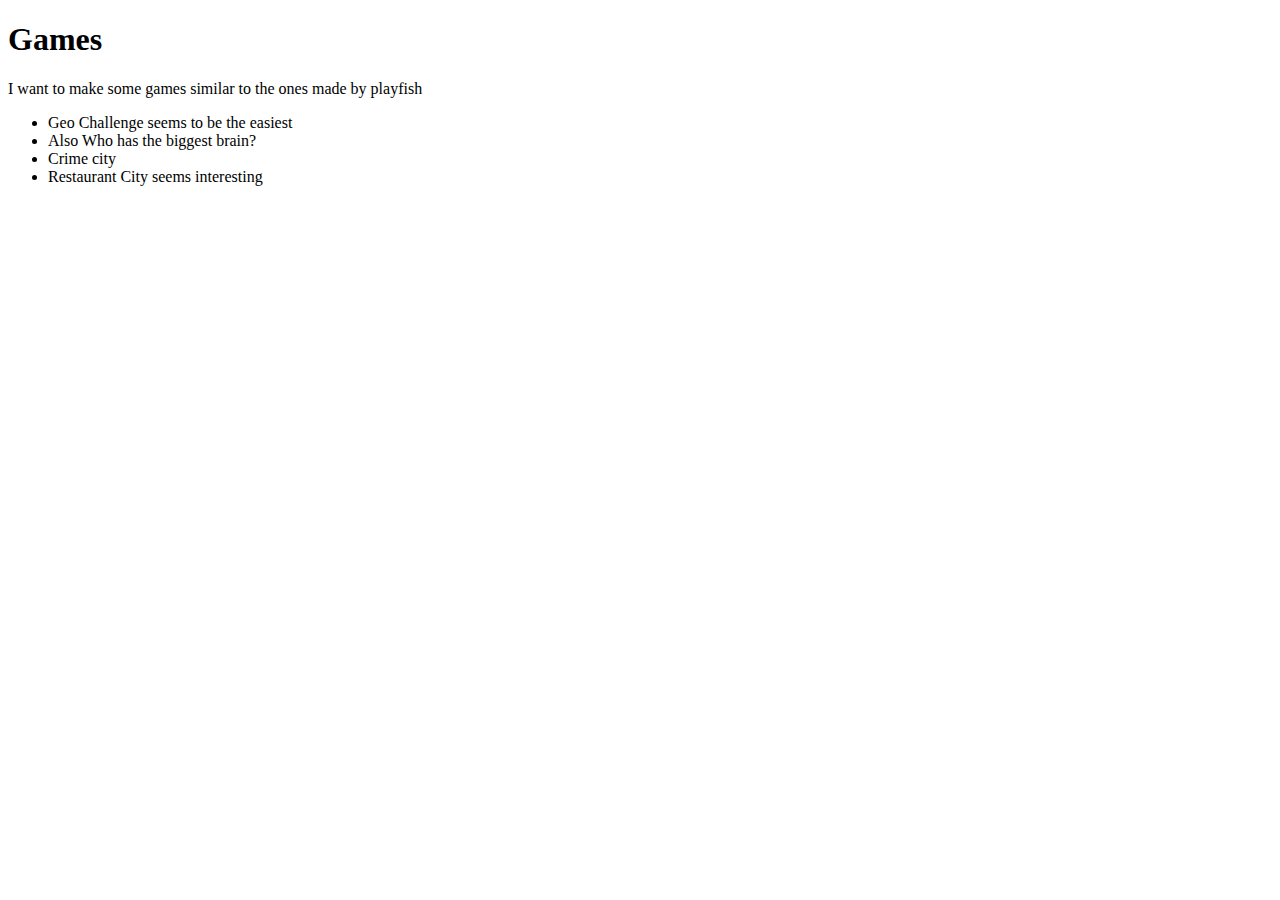
<file: public/games/index.html>
<!DOCTYPE html>
<html lang="en">

<head>
    <meta charset="UTF-8">
    <meta name="viewport" content="width=device-width, initial-scale=1.0">
    <title>Document</title>
</head>

<body>
    <h1> Games </h1>
    <div>
        I want to make some games similar to the ones made by playfish
        <ul>
            <li>Geo Challenge seems to be the easiest</li>
            <li>Also Who has the biggest brain?</li>
            <li>Crime city</li>
            <li>Restaurant City seems interesting</li>
        </ul>

    </div>
</body>

</html>
</file>
